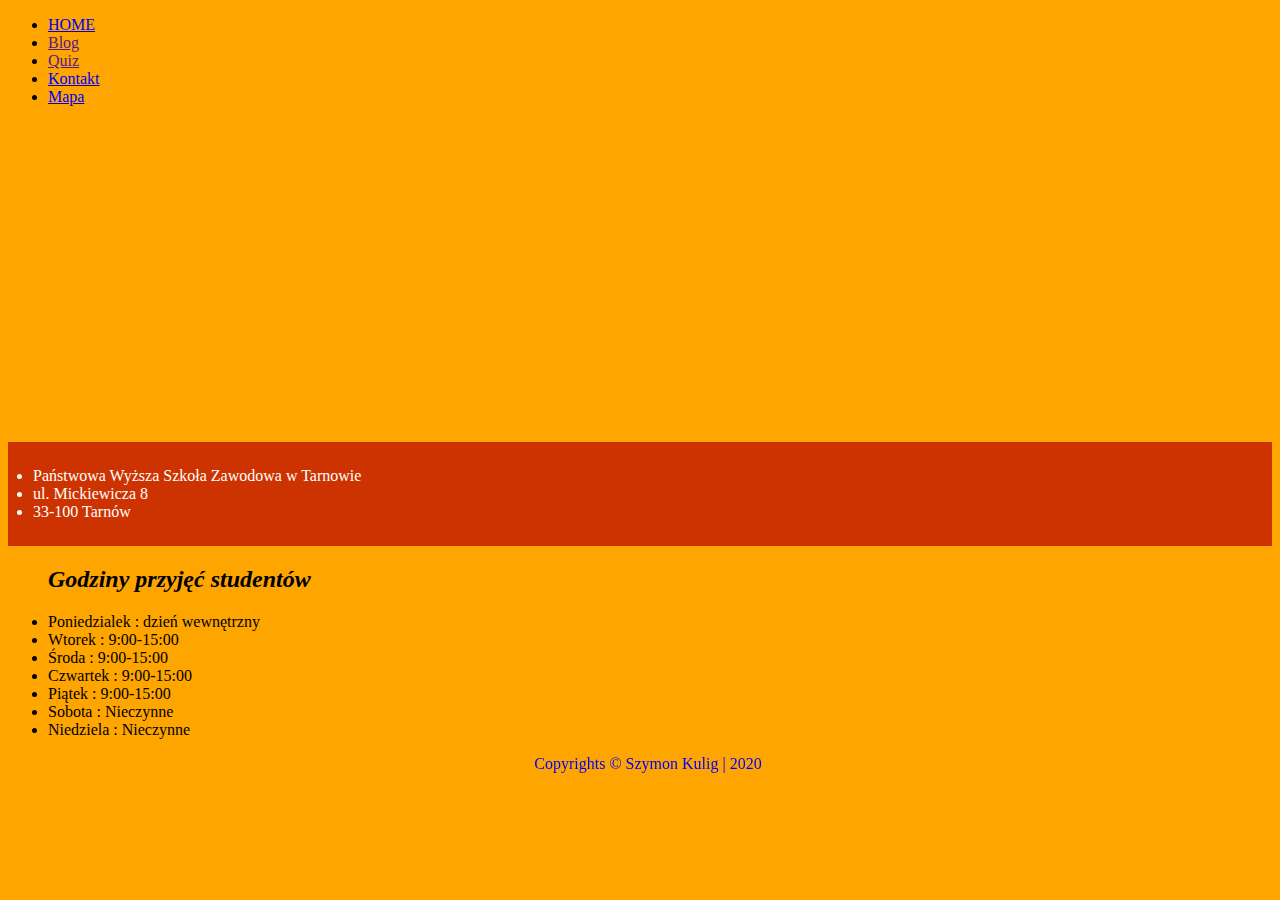
<file: map.html>
<!DOCTYPE html>
<html lang="en">
<head>
    <meta charset="UTF-8">
    <title>Mapa</title>
    <link rel="stylesheet" href="https://stackpath.bootstrapcdn.com/bootstrap/4.2.1/css/bootstrap.min.css" integrity="sha384-GJzZqFGwb1QTTN6wy59ffF1BuGJpLSa9DkKMp0DgiMDm4iYMj70gZWKYbI706tWS" crossorigin="anonymous">
    <link rel="stylesheet" href="css/style.css" >
    <style>
        body {background-color:orange}
    </style>
</head>
<body>
<ul class="nav flex-column">
    <li class="nav-item">
        <a class="nav-link" href="index.html" tabindex="-1" aria-disabled="true">HOME</a>
    </li>
    <li class="nav-item">
        <a class="nav-link" href="">Blog</a>
    </li>
    <li class="nav-item">
        <a class="nav-link" href="">Quiz</a>
    </li>
    <li class="nav-item">
        <a class="nav-link" href="contact.html" tabindex="-1" aria-disabled="true">Kontakt</a>
    </li>
    <li class="nav-item">
        <a class="nav-link disabled" href="map.html" tabindex="-1" aria-disabled="true">Mapa</a>
    </li>
</ul>
<iframe src="https://www.google.com/maps/embed?pb=!1m18!1m12!1m3!1d2563.7721197552046!2d20.988121615496283!3d50.015626279417724!2m3!1f0!2f0!3f0!3m2!1i1024!2i768!4f13.1!3m3!1m2!1s0x473d8354fe68ac69%3A0xb016235c60a68f9e!2sPa%C5%84stwowa%20Wy%C5%BCsza%20Szko%C5%82a%20Zawodowa%20w%20Tarnowie!5e0!3m2!1spl!2spl!4v1603734271815!5m2!1spl!2spl" width="800" height="300" frameborder="0" style="border:0;" allowfullscreen="" aria-hidden="false" tabindex="0"></iframe>
<ul id="Dane">
    <li> Państwowa Wyższa Szkoła Zawodowa w Tarnowie</li>
    <li> ul. Mickiewicza 8</li>
    <li> 33-100 Tarnów</li>
</ul>
<ul>
    <b> <i> <h2>Godziny przyjęć studentów</h2> </i> </b>
        <li>Poniedzialek : dzień wewnętrzny </li>
        <li>Wtorek :   9:00-15:00</li>
        <li>Środa   :  9:00-15:00</li>
        <li>Czwartek : 9:00-15:00</li>
        <li>Piątek  :  9:00-15:00</li>
        <li>Sobota   :  Nieczynne</li>
        <li>Niedziela : Nieczynne</li>
    </ul>

<footer>Copyrights © Szymon Kulig | 2020</footer>
</body>

</html>
</file>
<file: css/style.css>
nav ul li {
    display: inline;
}
footer {
    width: 100%;
    position:fixed;
    text-align: center;
    color: blue;

}
img {
    width: 250px;
    height: 250px;
     border-radius: 25px;
}
a:hover
{
background-color:#FF6633 ;
color: white;
transition: all 0.3s;
padding: 2px;
}
iframe{
width: 100%;
}
#Dane {
color: white;
background-color: #CC3300;
padding:25px;
 }
</file>
